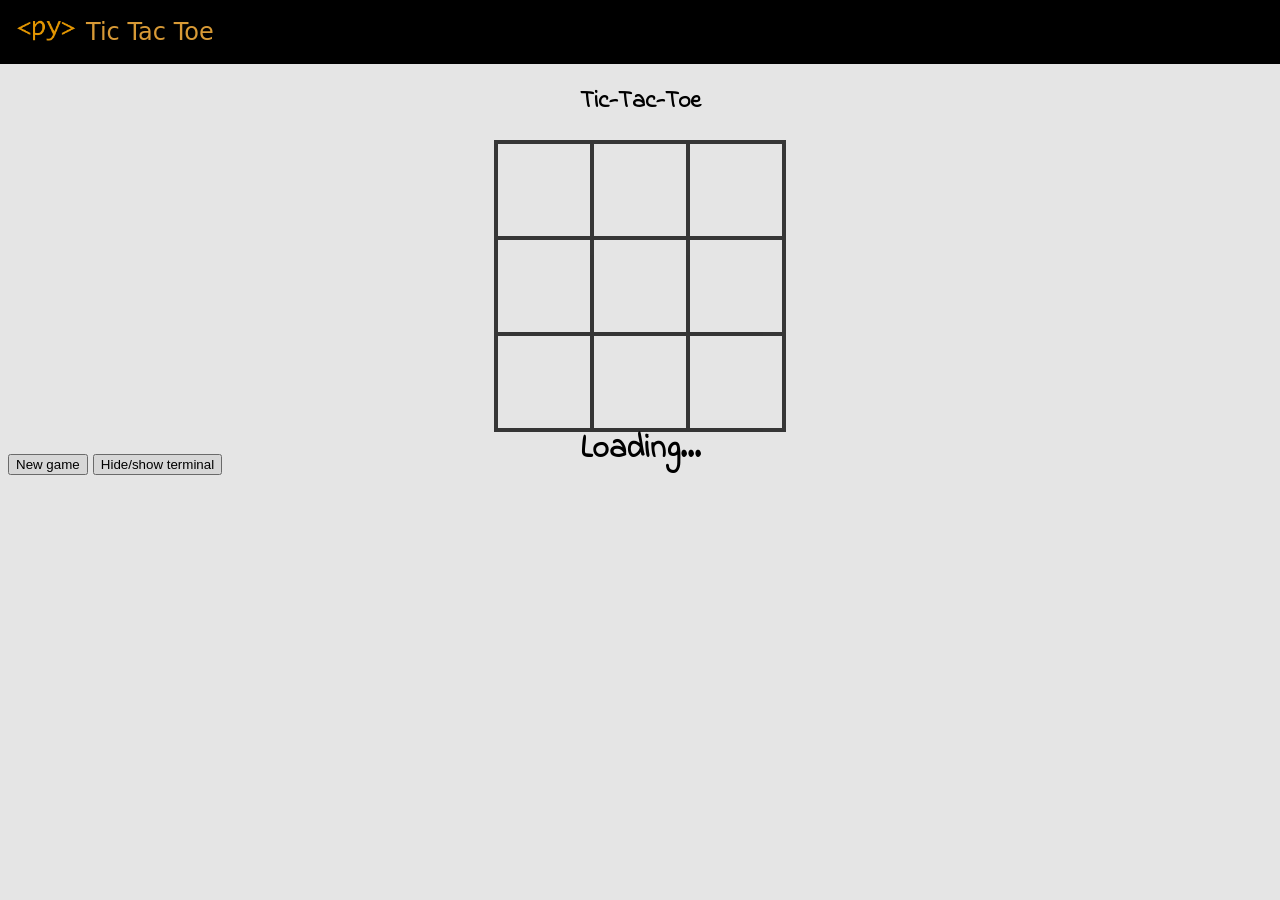
<file: tictactoe.html>
<!doctype html>

<html>
    <head>
        <!-- Recommended meta tags -->
        <meta charset="UTF-8">
        <meta name="viewport" content="width=device-width,initial-scale=1.0">

        <!-- PyScript CSS -->
        <link rel="stylesheet" href="https://pyscript.net/releases/2024.1.1/core.css">
        <!-- CSS for examples -->
        <link rel="stylesheet" href="./assets/css/examples.css" />

        <!-- This script tag bootstraps PyScript -->
        <script type="module" src="https://pyscript.net/releases/2024.1.1/core.js"></script>

        <!-- Custom CSS -->
        <link href="https://fonts.googleapis.com/css?family=Indie+Flower" rel="stylesheet">
        <link rel="stylesheet" href="./assets/css/tictactoe.css" />

        <!-- for splashscreen -->
        <style>
            #loading { outline: none; border: none; background: transparent }
        </style>
        <script type="module">
            const loading = document.getElementById('loading');
            addEventListener('py:ready', () => loading.close());
            loading.showModal();
        </script>

        <title>Tic Tac Toe</title>
        <link rel="icon" type="image/png" href="./assets/favicon.png" />
    </head>

    <body>
        <dialog id="loading">
            <h1>Loading...</h1>
        </dialog>

        <nav class="navbar" style="background-color: #000000">
            <div class="app-header">
                <a href="/">
                    <img src="./assets/logo.png" class="logo" />
                </a>
                <a class="title" href="" style="color: #f0ab3c">Tic Tac Toe</a>
            </div>
        </nav>

        <section class="pyscript">
            <h1>Tic-Tac-Toe</h1>

            <script type="py" src="./main.py" config="./pyscript.toml"></script>

            <table id="board">
                <tr>
                    <td><div id="cell00" data-x="0" data-y="0" class="cell" py-click="GAME.click"></div></td>
                    <td><div id="cell01" data-x="0" data-y="1" class="cell" py-click="GAME.click"></div></td>
                    <td><div id="cell02" data-x="0" data-y="2" class="cell" py-click="GAME.click"></div></td>
                <tr>
                    <td><div id="cell10" data-x="1" data-y="0" class="cell" py-click="GAME.click"></div></td>
                    <td><div id="cell11" data-x="1" data-y="1" class="cell" py-click="GAME.click"></div></td>
                    <td><div id="cell12" data-x="1" data-y="2" class="cell" py-click="GAME.click"></div></td>
                </tr>
                <tr>
                    <td><div id="cell20" data-x="2" data-y="0" class="cell" py-click="GAME.click"></div></td>
                    <td><div id="cell21" data-x="2" data-y="1" class="cell" py-click="GAME.click"></div></td>
                    <td><div id="cell22" data-x="2" data-y="2" class="cell" py-click="GAME.click"></div></td>
                </tr>
            </table>

            <h2 id="status"></h2>
            <button id="btn-new-game" py-click="GAME.new_game">New game</button>
            <button id="btn-toggle-terminal" py-click="GAME.toggle_terminal">Hide/show terminal</button>

            <div id="terminal" hidden="hidden">
                <script id="console" type="py" terminal></script>
            </div>

        </section>
    </body>

</html>
</file>
<file: assets/css/examples.css>
body {
    margin: 0;
}

.pyscript {
    margin: 0.5rem;
}

html {
    font-family:
        ui-sans-serif,
        system-ui,
        -apple-system,
        BlinkMacSystemFont,
        "Segoe UI",
        Roboto,
        "Helvetica Neue",
        Arial,
        "Noto Sans",
        sans-serif,
        "Apple Color Emoji",
        "Segoe UI Emoji",
        "Segoe UI Symbol",
        "Noto Color Emoji";
    line-height: 1.5;
}

nav {
    position: sticky;
    width: 100%;
    top: 0;
    left: 0;
    z-index: 9999;
}

.logo {
    padding-right: 10px;
    font-size: 28px;
    height: 30px;
    max-width: inherit;
}

.title {
    text-decoration: none;
    text-decoration-line: none;
    text-decoration-style: initial;
    text-decoration-color: initial;
    font-weight: 400;
    font-size: 1.5em;
    line-height: 2em;
    white-space: nowrap;
}

.app-header {
    display: flex;
    align-items: center;
    padding: 0.5rem 1rem;
}
</file>
<file: assets/css/tictactoe.css>
h1, h2 {
    font-family: 'Indie Flower', 'Comic Sans', cursive;
    text-align: center;
}

#board {
    font-family: 'Indie Flower', 'Comic Sans', cursive;
    position: relative;
    font-size: 120px;
    margin: 1% auto;
    border-collapse: collapse;
}
#board td {
    border: 4px solid rgb(60, 60, 60);
    width: 90px;
    height: 90px;
    vertical-align: middle;
    text-align: center;
    cursor: pointer;
}

#board td div {
    width: 90px;
    height: 90px;
    line-height: 90px;
    display: block;
    overflow: hidden;
    cursor: pointer;
}

.x {
    color: darksalmon;
    position: relative;
    font-size: 1.2em;
    cursor: default;
}
.o {
    color: aquamarine;
    position: relative;
    font-size: 1.0em;
    cursor: default;
}

.win {
    background-color: beige;
}
</file>
